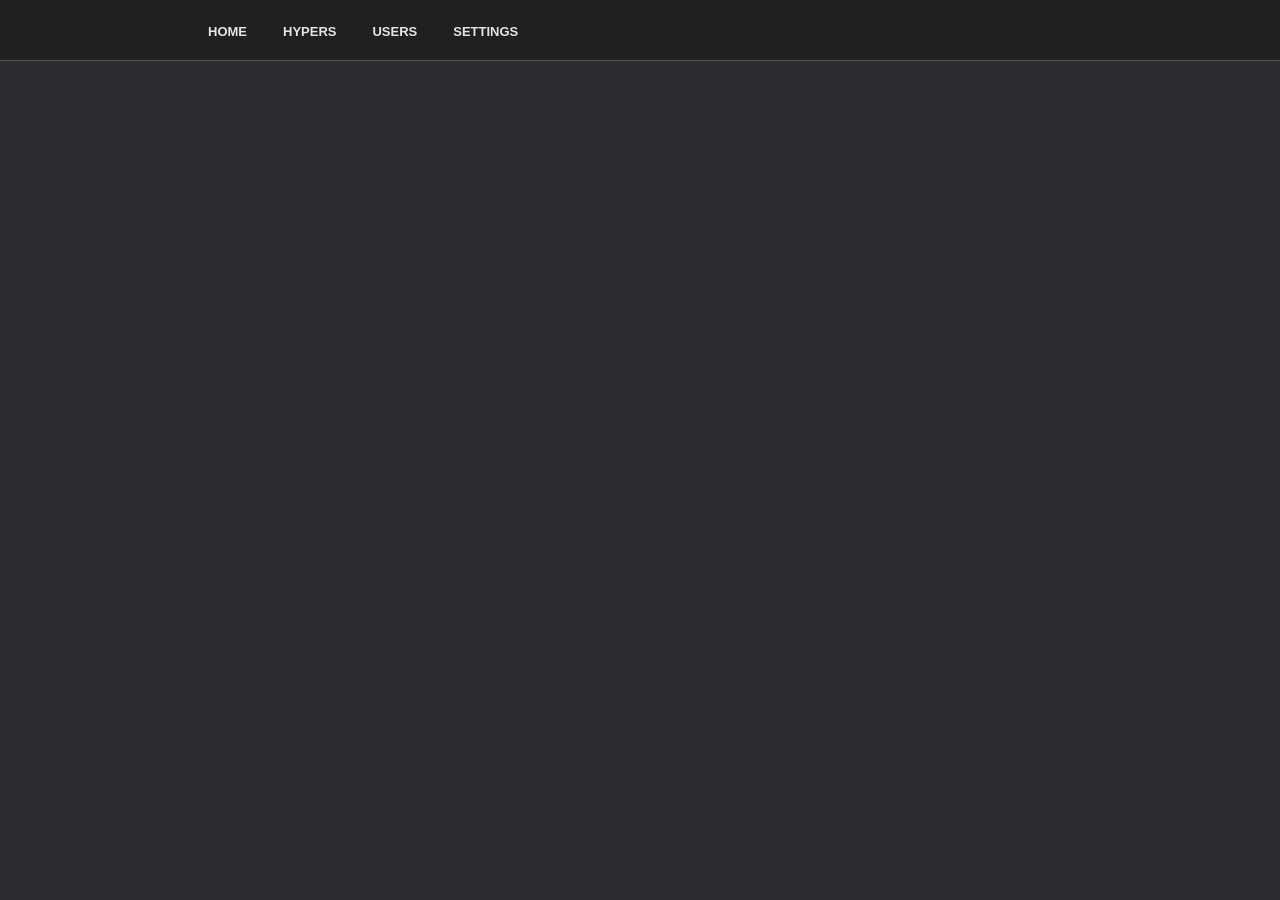
<file: Panel/index.html>
<!DOCTYPE html>
<html lang="en">

<head>
  <meta charset="UTF-8">
  <meta name="viewport" content="width=device-width, initial-scale=1.0">

  <script src="https://cdn.antalervin19.hu/sponge.min.js"></script>
  <link rel="stylesheet" href="https://cdn-uicons.flaticon.com/3.0.0/uicons-solid-straight/css/uicons-solid-straight.css">
  
  <link rel="stylesheet" href="styles/index.css">

  <title>WebGSM - Panel</title>

</head><body>
  
  <nav>
    <button data-page="home" onclick="spSwitch('home')">HOME</button>
    <button data-page="hypers" onclick="spSwitch('hypers')">HYPERS</button>
    <button data-page="users" onclick="spSwitch('users')">USERS</button>
    <button data-page="settings" onclick="spSwitch('settings')">SETTINGS</button>
  </nav>

  <div id="pagecontent">

  </div>

  <script>
    spElement(document.getElementById("pagecontent"));

    spDeclareViews({
      home: "/pages/home.html",
      hypers: "/pages/hypers.html",
      users: "/pages/users.html",
      settings: "/pages/settings.html"
    });

    function updateActiveTab() {
      const current = spCurrentPage();

      document.querySelectorAll("nav button").forEach(btn => {
        if (btn.dataset.page === current) {
          btn.classList.add("active");
        } else {
          btn.classList.remove("active");
        }
      });
    }

    spFetchAll().then(() => {
      spSwitch("home");
      updateActiveTab();
    });

    const oldSwitch = spSwitch;
    spSwitch = function (page) {
      oldSwitch(page);
      updateActiveTab();
    };
  </script>

</body></html>
</file>
<file: Panel/styles/index.css>
@import url('https://fonts.googleapis.com/css2?family=Inter:ital,opsz,wght@0,14..32,100..900;1,14..32,100..900&family=Montserrat:ital,wght@0,100..900;1,100..900&family=Roboto:ital,wght@0,100..900;1,100..900&display=swap');

body {
    margin: 0;

    font-family: "Inter", sans-serif;
    font-weight: 650;
    background-color: #2b2b30;
    font-style: normal;
}

* {
    box-sizing: border-box;
}

:root {
    --outlines: #525252;
    --running-accent: #00ff00ab;
    --stopped-accent: #ff4d4dab;
    --starting-accent: #db4dffab;
    --crashed-accent: #ece800ab;

    --level-normal: #cfcfcfe0;
    --level-warning: #c5c33aab;
    --level-danger: #df5757ab;

    --level-normal-hover: #e6e6e6;
    --level-warning-hover: #dfdc3e;
    --level-danger-hover: #e94f4f;
}

nav {
    background-color: #202020;
    width: 100%;
    padding: 20px 15%;
    user-select: none;
    border-bottom: 1px solid var(--outlines);
}

nav button {
    background: none;
    border: none;
    font-weight: 650;
    color: #e4e4e4;
    cursor: pointer;
    margin: 0 10px;
    font-size: 13px;
}

nav button:hover {
    text-decoration: underline;
}

nav button.active {
    color: #4ea1ff;
    border-bottom: 2px solid #4ea1ff;
}


.Card-Grid {
    padding: 100px 15%;
    display: grid;
    grid-template-columns: repeat(auto-fit, 280px);
    gap: 20px;
    justify-content: center;
}


.ContainerCard {
    width: 280px;
    height: 200px;
    background-color: #202020;
    border: 1px solid var(--outlines);
    border-radius: 7px;
    transition: transform 0.2s ease, border 0.2s ease;

    display: flex;
    flex-direction: column;
    align-items: flex-start;
}

.ContainerCard:hover {
    border: 1px solid #ffffff9f;
    transform: scale(1.005);
    cursor: pointer;
}


.ContainerCard h1 {
    color: #e4e4e4;
    font-size: 14px;
    padding-top: 4px;
    padding-left: 15px;
    font-weight: 550;
}


.title-row {
    display: flex;
    align-items: center;
    color: #979797;
    gap: 8px;
}

.title-row h2 {
    margin: 0;
    font-size: 15px;
    font-weight: 500;
}

.title-row h3 {
    font-size: 12px;
    font-weight: 500;
    margin-top: 13px;
    padding: 3px 5px;
    border: 1.5px solid #979797ab;
    border-radius: 4px;
}

.ContainerCard .status {
    display: inline-block;
    margin-left: 13px;
    padding: 5px 8px;
    font-size: 10px;
    font-weight: 500;
    border-radius: 4px;
}

.ContainerCard .status.running {
    color: var(--running-accent);
    border: 1px solid var(--running-accent);
    background-color: #00ff0011;
}

.ContainerCard .status.stopped {
    color: var(--stopped-accent);
    border: 1px solid var(--stopped-accent);
    background-color: #ff4d4d11;
}

.ContainerCard .status.starting {
    color: var(--starting-accent);
    border: 1px solid var(--starting-accent);
    background-color: #db4dff11;
}

.ContainerCard .status.crashed {
    color: var(--crashed-accent);
    border: 1px solid var(--crashed-accent);
    background-color: #ffde4d11;
}

.ContainerCard .CardInfo {
    color: #979797;
    font-weight: 400;
    font-size: 14px;
    margin-left: 15px;
}

.ContainerCard .CardInfo p {
    margin: 3px;
}

.ContainerCard .CardInfo p:first-child {
    margin-top: 15px;
}


.CardControll {
    margin-top: auto;
    display: flex;
    align-items: center;
    padding: 10px 15px;
    width: 100%;
}

.left-controls {
    display: flex;
    align-items: center;
    gap: 8px;
}

.divider {
    color: #555;
    margin: 0 10px;
    opacity: 0.6;
    user-select: none;
}

.right-controls {
    display: flex;
    align-items: center;
    gap: 8px;

    margin-left: auto;
}

.CardControll button {
    background: none;
    border: none;
    padding: 0;
    cursor: pointer;
}

.CardControll i {
    color: #cfcfcf;
    font-size: 16px;
    transition: 0.2s ease;
}

.CardControll button.level.normal i { color: var(--level-normal); }
.CardControll button.level.warning i { color: var(--level-warning); }
.CardControll button.level.danger i { color: var(--level-danger); }

.CardControll button.level.normal i:hover {
    color: var(--level-normal-hover);
}

.CardControll button.level.warning i:hover {
    color: var(--level-warning-hover);
}

.CardControll button.level.danger i:hover {
    color: var(--level-danger-hover);
}

.CardControll button:hover i {
    color: #4ea1ff;
    transform: scale(1.1);
}
</file>
